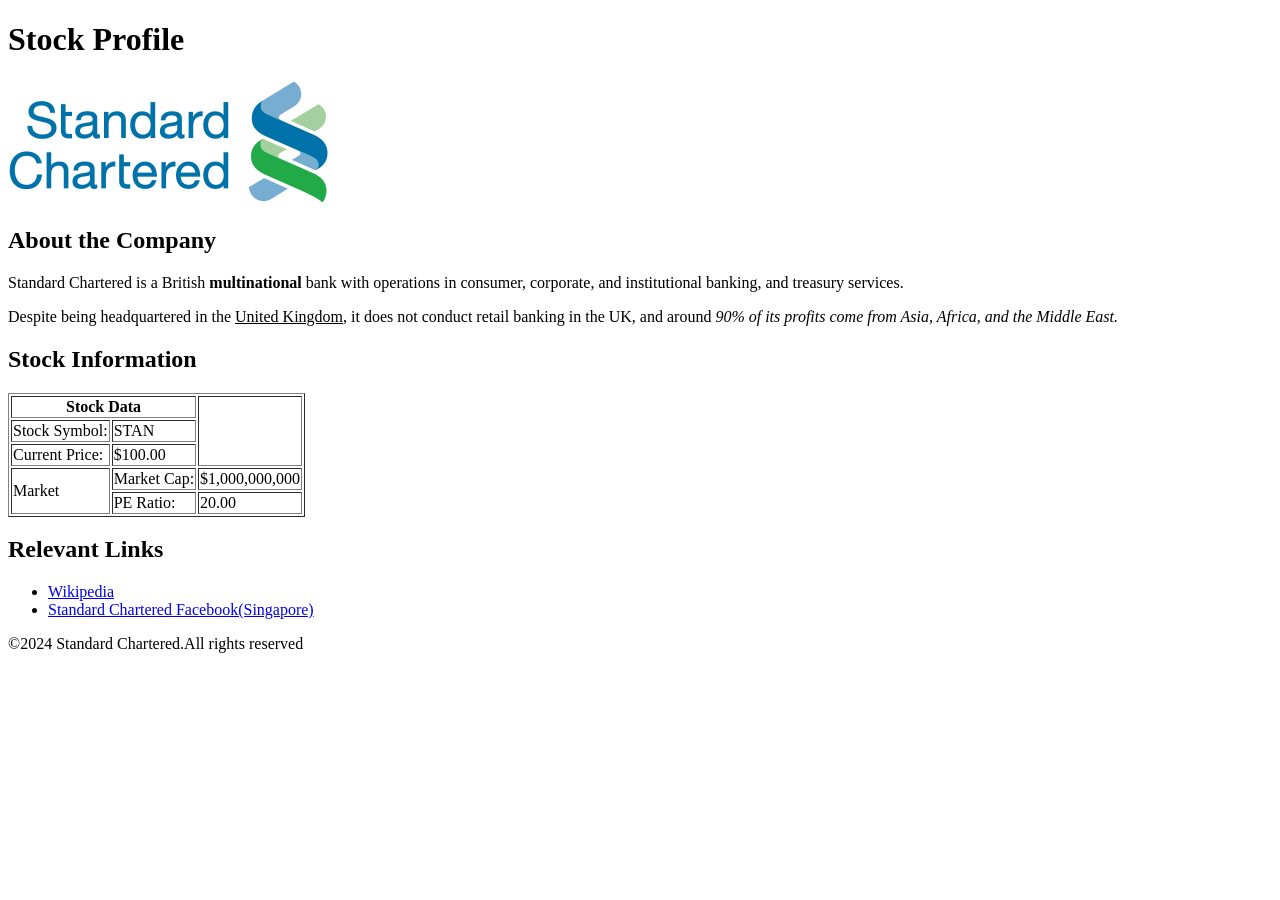
<file: assignment1/assignment1..html>
<!DOCTYPE HTML>
<html>

<head></head>

<body>
  <h1><strong>Stock Profile</strong></h1>
  <img src="standard_chartered.png" alt="standard_chartered" />
  <h2><strong>About the Company</strong></h2>
  <p>Standard Chartered is a British <b>multinational</b> bank with operations in consumer, corporate, and institutional banking, and treasury services.</p>
  <p>Despite being headquartered in the <u>United Kingdom</u>, it does not conduct retail banking in the UK, and around <i>90% of its profits come from Asia, Africa, and the Middle East.</i></p>
  <h2><strong>Stock Information</strong></h2>
  <table border="1">
    <tr>
        <th colspan="2"><b>Stock Data</b></th> <!-- Merge 2 cells for "Stock Data" -->
        <td rowspan="3"></td> <!-- Merge all empty cells into one -->
        <!-- <td></td> Empty cell (no content, no border) -->
    </tr>
    <tr>
        <td>Stock Symbol:</td>
        <td>STAN</td> <!-- Merge 2 cells for "STAN" -->
        <!-- <td></td> -->
    </tr>
    <tr>
        <td>Current Price:</td>
        <td>$100.00</td> <!-- Merge 2 cells for "$100.00" -->
        <!-- <td></td> -->
    </tr>
    <tr>
        <td rowspan="2">Market</td>
        <td>Market Cap:</td>
        <td>$1,000,000,000</td>
    </tr>
    <tr>
        <td>PE Ratio:</td>
        <td>20.00</td>
    </tr>
</table>
  <h2><strong>Relevant Links</strong></h2>
  <ul>
    <li><a href = "https://www.wikipedia.org/">Wikipedia</a></li>
  <li><a href = "https://www.facebook.com/Standardcharteredsg/">Standard Chartered Facebook(Singapore)</a></li>
  </ul>

</body>
<footer>
    <p>&copy;2024 Standard Chartered.All rights reserved</p>
</footer>

</html>
</file>
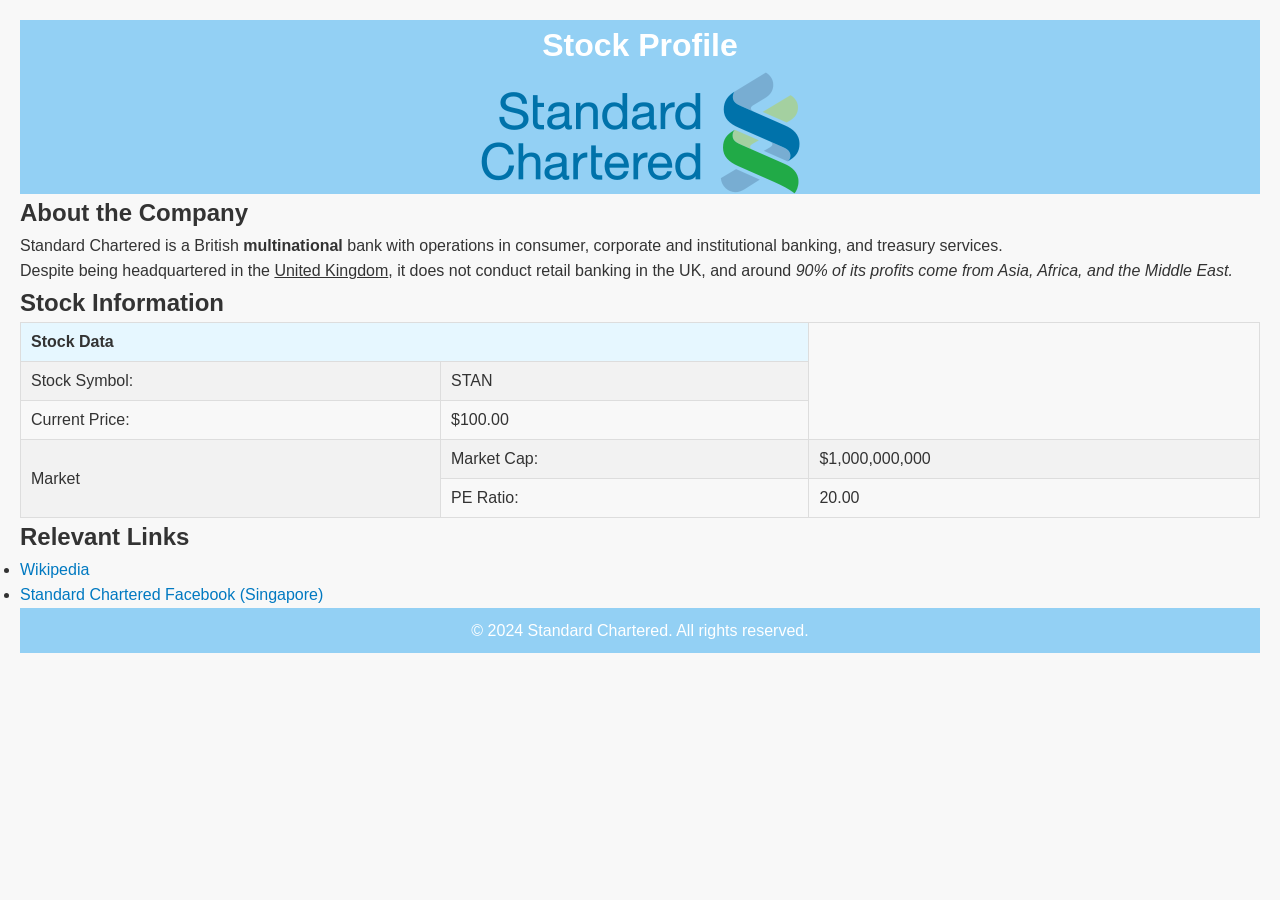
<file: assignment2/Assignment 2/assignment_2.html>
<html>
<head>
    <link rel="stylesheet" href="styles.css">
</head>
<body>
    <header>
        <h1>Stock Profile</h1>
        <img src="standard_chartered.png" alt="Company Logo">
    </header>

    <main>
        <section>
            <h2>About the Company</h2>
            <p>Standard Chartered is a British <b>multinational</b> bank with operations in consumer, corporate and institutional banking, and treasury services. </p>
            <p>Despite being headquartered in the <u>United Kingdom</u>, it does not conduct retail banking in the UK, and around <i>90% of its profits come from Asia, Africa, and the Middle East.</i></p>
        </section>

        <section>
            <h2>Stock Information</h2>
            <table border="1">
                <tr>
                    <th colspan="2">Stock Data</th>
                </tr>
                <tr>
                    <td>Stock Symbol:</td>
                    <td>STAN</td>
                </tr>
                <tr>
                    <td>Current Price:</td>
                    <td>$100.00</td>
                </tr>
                <tr>
                    <td rowspan="2">Market</td>
                    <td>Market Cap:</td>
                    <td>$1,000,000,000</td>
                </tr>
                <tr>
                    <td>PE Ratio:</td>
                    <td>20.00</td>
                </tr>
            </table>
        </section>

        <section>
            <h2>Relevant Links</h2>
            <ul>
                <li><a href="https://en.wikipedia.org/wiki/Standard_Chartered">Wikipedia</a></li>
                <li><a href="https://www.facebook.com/Standardcharteredsg/">Standard Chartered Facebook (Singapore)</a></li>
            </ul>
        </section>
    </main>

    <footer>
        <p>&copy; 2024 Standard Chartered. All rights reserved.</p>
    </footer>
</body>
</html>
</file>
<file: assignment2/Assignment 2/styles.css>
/* Resetting default margin and padding for all elements */
* {
    margin: 0;
    padding: 0;
}

/* Body styling */
body {
    font-family: Arial, sans-serif;
    background-color: #f2f2f2;
    color: #333;
    line-height: 1.6;
    padding: 20px;
}
header {
    background-color: #93d0f4;
    text-align: center;

}
h1 {
    color: white;
}
table {
    border-collapse: collapse;
    width: 100%; /* Ensures full width */
}

table, th, td {
    border: 1px solid #ddd; /* 1px solid border */
    padding: 10px; /* Adds 10px padding for all cells */
    text-align: left; /* Aligns text to the left */
}


a {
    color: #0079c1; 
    text-decoration: none; 
}

a:hover {
    text-decoration: underline; 
}


footer {
    background-color: #93d0f4; 
    text-align: center;
    padding: 10px 0;
    color: white;
}


body {
    font-family: Arial, sans-serif; 
    background-color: #f8f8f8; 
}

table th {
    background-color: #e6f7ff; 
    font-weight: bold;
}

table tr:nth-child(even) {
    background-color: #f2f2f2; 
}
</file>
